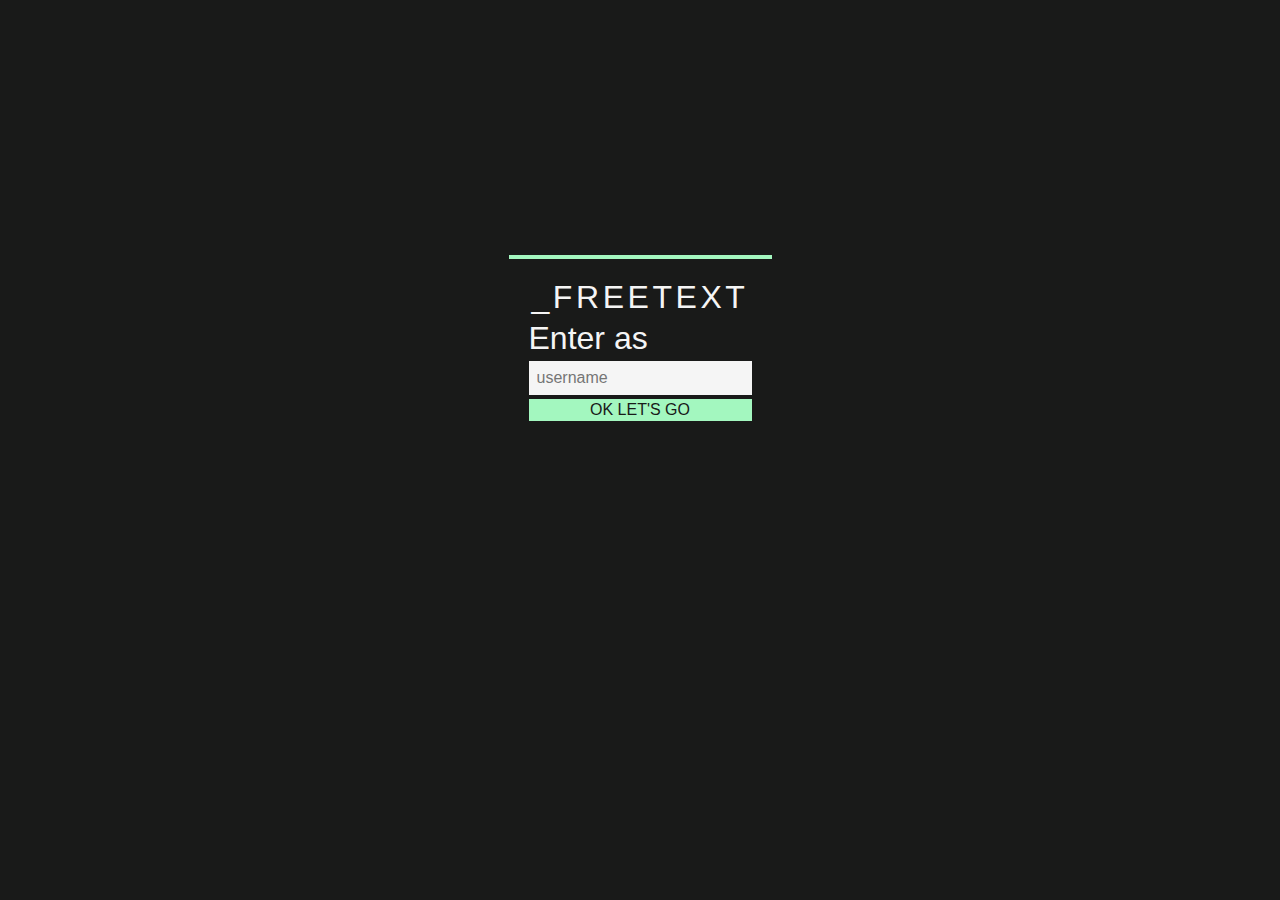
<file: frontend/index.html>
<!DOCTYPE html>

<html lang="en">
	<head>
		<meta charset="UTF-8" />
		<meta name="viewport" content="width=device-width, initial-scale=1.0" />
		<meta http-equiv="X-UA-Compatible" content="IE=edge" />
		<title>_FREETEXT</title>
		<link rel="stylesheet" href="styles/style.css" />
	</head>
	<body>
		<aside class="login-page" open="true">
			<form class="login-container">
				<p class="appname">_FREETEXT</p>
				<p>Enter as</p>
				<input type="text" placeholder="username" />
				<button>ok let's go</button>
			</form>
		</aside>
		<div class="grid-wrapper">
			<div class="room-input-w">
				<form class="room-input">
					<input type="text" placeholder="new room" />
				</form>
			</div>
			<nav open="false">
				<div class="room-input-container">
					<form class="room-input">
						<input
							type="text"
							placeholder="new room"
							name="roomname"
						/>
					</form>
				</div>
				<div class="rooms">
					<template>
						<div class="room">
							<p class="room-label">Name</p>
						</div>
					</template>
					<div class="room-list"></div>
				</div>
			</nav>
			<div class="topbar">
				<button class="navbar-toggle" open="false"><p>>></p></button>
				<p class="appname">_FREETEXT</p>
				<p class="username">_usernamehere_</p>
			</div>
			<div class="current-room"><p></p></div>
			<div class="messages">
				<template>
					<div class="message" same-owner="false">
						<p class="message-owner">USER A</p>
						<p class="message-value">MSG A</p>
					</div>
				</template>
				<div class="message-list"></div>
			</div>
			<div class="message-input">
				<div class="message-input-container">
					<textarea rows="1" placeholder="message"></textarea>
				</div>
				<button class="message-send">=></button>
			</div>
		</div>
	</body>
	<script type="text/javascript" src="scripts/state.js"></script>
	<script type="text/javascript" src="scripts/message.js"></script>
	<script type="text/javascript" src="scripts/room.js"></script>
	<script type="text/javascript" src="scripts/main.js"></script>
</html>
</file>
<file: frontend/styles/style.css>
:root {
	--c_primary: #29a19c;
	--c_secondary: #a3f7bf;
	--c_darkest: #191a19;
	--c_darker: #272b32;
	--c_dark: #435055;
	--c_text: whitesmoke;
}

* {
	box-sizing: border-box;
	margin: 0;
	padding: 0;
	font-family: sans-serif;
	font-size: 32px;
}

body {
	width: 100vw;
	height: 100vh;
	color: var(--c_text);
	background-color: var(--c_darkest);
}

input,
textarea,
button {
	font-size: 16px;
}

.topbar,
.current-room,
.message-input {
	background-color: var(--c_darker);
}

.messages {
	background-color: var(--c_darker);
	border-top: solid var(--c_secondary) 6px;
	border-bottom: solid var(--c_secondary) 1px;
	padding: 14px;
}

.navbar-toggle {
	display: none;
}

.message-owner {
	background-color: var(--c_dark);
	padding: 2px 6px;
	padding-right: 12px;
}

.sender .message-owner {
	padding: 2px 6px;
	padding-left: 12px;
	background-color: var(--c_primary);
}

nav {
	background-color: var(--c_darkest);
}

.current-room,
.room-input-container {
	display: none;
}

.room {
	color: var(--c_text);
	min-width: 50%;
	max-width: 80%;
}

.room p {
	border: solid var(--c_text) 1px;
	padding: 8px 8px;
	font-size: 20px;
	text-align: end;
}

.room-list {
	border-right: solid var(--c_secondary) 4px;
	padding-right: 8px;
	margin-right: 5px;
	row-gap: 6px;
}

.room-selected {
	background-color: var(--c_text);
	color: var(--c_darkest);
	font-weight: bold;
	align-self: flex-start;
	max-width: 80%;
	min-width: 60%;
}

.room-selected p {
	text-align: start;
}

.message-input-container {
	background-color: var(--c_dark);
}

.message-input-container * {
	border: none;
	outline: none;
	background-color: transparent;
	color: var(--c_text);
}

.message-send {
	background-color: var(--c_secondary);
	color: var(--c_darkest);
	width: 2.5ch;
	height: 2.5ch;
	border-radius: 2ch;
	position: relative;
	border: none;
	outline: none;
}

.message-input textarea {
	width: 250px;
	padding: 0px 8px;
	resize: none;
	transition: width 0.04s;
}

.message-input textarea:focus {
	width: 300px;
	transition: width 0.12s;
}

.login-page {
	background-color: var(--c_darkest);
	width: 100vw;
	height: 100vh;
}

.login-container {
	position: relative;
	top: -100px;
	border-top: solid var(--c_secondary) 4px;
	padding: 20px;
}

.login-container :nth-child(2) {
	margin-top: 8px;
}

.login-container :not(.appname, input) {
	align-self: flex-start;
	margin: 4px 0px;
}

.login-container input {
	padding: 8px;
	outline: none;
	border: none;
	color: var(--c_darkest);
	background-color: var(--c_text);
}

.login-container button {
	text-transform: uppercase;
	border: none;
	border-radius: 0px;
	outline: none;
	padding: 2px;
	width: 100%;
	color: var(--c_darkest);
	background-color: var(--c_secondary);
}

.message-input {
	padding-right: 20px;
	column-gap: 8px;
}

.message-input-container {
	padding: 2px 8px 2px 8px;
	border-radius: 1ch;
}

.message-input button {
	display: inline;
	text-align: center;
}

/* ^^^ Styling */

.login-page {
	z-index: 99;
	position: fixed;
	display: flex;
	justify-content: center;
	align-items: center;
	flex-direction: column;
}

.login-container {
	display: flex;
	justify-content: center;
	align-items: center;
	flex-direction: column;
}

.grid-wrapper {
	display: grid;
	width: 100vw;
	height: 100vh;
	grid-template-columns: 300px auto;
	grid-template-rows: 128px auto 48px;
}

.topbar {
	grid-area: 1/2/2/3;
}

.room-input-w {
	grid-area: 1/1/2/2;
}

nav {
	grid-area: 2/1/4/2;
}

.messages {
	grid-area: 2/2/3/3;
}

.message-input {
	grid-area: 3/2/4/3;
}

nav {
	padding: 8px;
	overflow: auto;
}

.room-input-w {
	background-color: var(--c_darkest);
	position: relative;
	display: flex;
	flex-direction: column;
	justify-content: center;
	padding: 20px;
}

.room-input {
	display: flex;
	flex-direction: column;
	padding: 2px 18px;
	background-color: var(--c_text);
	border-radius: 1ch;
}

.room-input > input {
	background-color: transparent;
	border: none;
	outline: none;
	width: 100%;
	transition: width 0.12s;
	transition: padding 0.06s;
}

.room-input > input:focus {
	padding: 10px 0px;
	transition: padding 0.12s;
}

.rooms {
	padding: 8px;
	display: flex;
	flex-direction: column;
}

.room-list {
	display: inline-flex;
	flex-direction: column;
	align-items: flex-end;
}

.topbar {
	padding: 16px;
	padding-top: 24px;
	display: flex;
	flex-direction: column;
	align-items: flex-end;
}

.navbar-toggle {
	position: fixed;
	border: none;
	top: 6px;
	left: 6px;
	width: 50px;
}

.appname {
	font-weight: lighter;
	letter-spacing: 0.2ch;
}

.username {
	margin-top: 6px;
	font-size: 80%;
}

.current-room > p {
	font-size: 90%;
	padding: 0px 20px;
}

.messages {
	overflow: scroll;
	display: flex;
	flex-direction: column;
}

.messages * {
	font-size: 16px;
}

.message-list {
	padding: 6px;
}

.message {
	display: flex;
	flex-direction: column;
	align-items: flex-start;
	margin: 0px 50px 0px 0px;
}

.message[same-owner="false"] {
	margin-top: 4px;
}

.message-value {
	margin: 0px 0px 0px 10px;
	padding: 3px;
	border-radius: 0.6ch;
}

.sender {
	align-self: flex-end;
	flex-direction: column;
	align-items: flex-end;
	margin: 0px 0px 0px 50px;
}

.sender .message-value {
	margin: 0px 10px 0px 0px;
}

.message-input {
	display: flex;
	flex-direction: row;
	justify-content: flex-end;
	align-items: center;
}

.message-input-container {
	display: flex;
	flex-direction: column;
	justify-content: flex-end;
	align-items: flex-end;
}

/* animation */
.room {
	transition: padding 80ms, margin 120ms;
}

.room:not(.room-selected):hover {
	background-color: var(--c_text);
	color: var(--c_darkest);
	padding-right: 20px;
	margin-right: 10px;
	transition: padding 160ms, margin 200ms;
}

.room-selected:hover {
	padding: 8px;
	transition: padding 160ms, margin 200ms;
}

@keyframes fadeout {
	0% {
		opacity: 1;
		top: 0;
	}
	100% {
		opacity: 0;
		top: -100vh;
	}
}

.login-page[open="false"] {
	animation: fadeout 250ms ease-in-out forwards 100ms;
}

/* media query */

@media screen and (max-width: 850px) {
	.room-input-w {
		display: none;
	}

	.grid-wrapper {
		display: grid;
		width: 100vw;
		height: 100vh;
		grid-template-columns: 100vw;
		grid-template-rows: 128px 48px auto 48px;
	}

	.navbar-toggle {
		display: initial;
		z-index: 10;
		background-color: transparent;
		color: var(--c_text);
	}

	.topbar {
		grid-area: 1/1/2/2;
	}

	.current-room {
		grid-area: 2/1/3/2;
	}

	.messages {
		grid-area: 3/1/4/2;
	}

	.message-input {
		grid-area: 4/1/5/2;
	}

	nav {
		z-index: 1;
		position: fixed;
		width: 100vw;
		height: 100vh;
		left: -100vw;
		padding: 128px 20px;
		overflow: initial;
	}

	nav[open="true"] {
		left: 0vw;
		transition: left 0.2s;
	}

	nav[open="false"] {
		left: -100vw;
		transition: left 0.04s;
	}

	.navbar-toggle[open="true"] {
		rotate: -180deg;
		transition: rotate 200ms;
	}

	.navbar-toggle[open="false"] {
		rotate: 0deg;
		transition: rotate 200ms;
	}

	.room-input-container {
		display: flex;
		flex-direction: column;
		align-items: flex-start;
		position: relative;
		top: -18px;
	}

	.room-input,
	.room-input input {
		background-color: var(--c_text);
	}

	.current-room {
		display: flex;
		flex-direction: column;
		justify-content: center;
		align-items: flex-start;
	}

	.rooms {
		height: 65vh;
		overflow: scroll;
	}

	.message-input textarea {
		width: 30vw;
	}

	.message-input textarea:focus {
		width: 60vw;
	}
}
</file>
